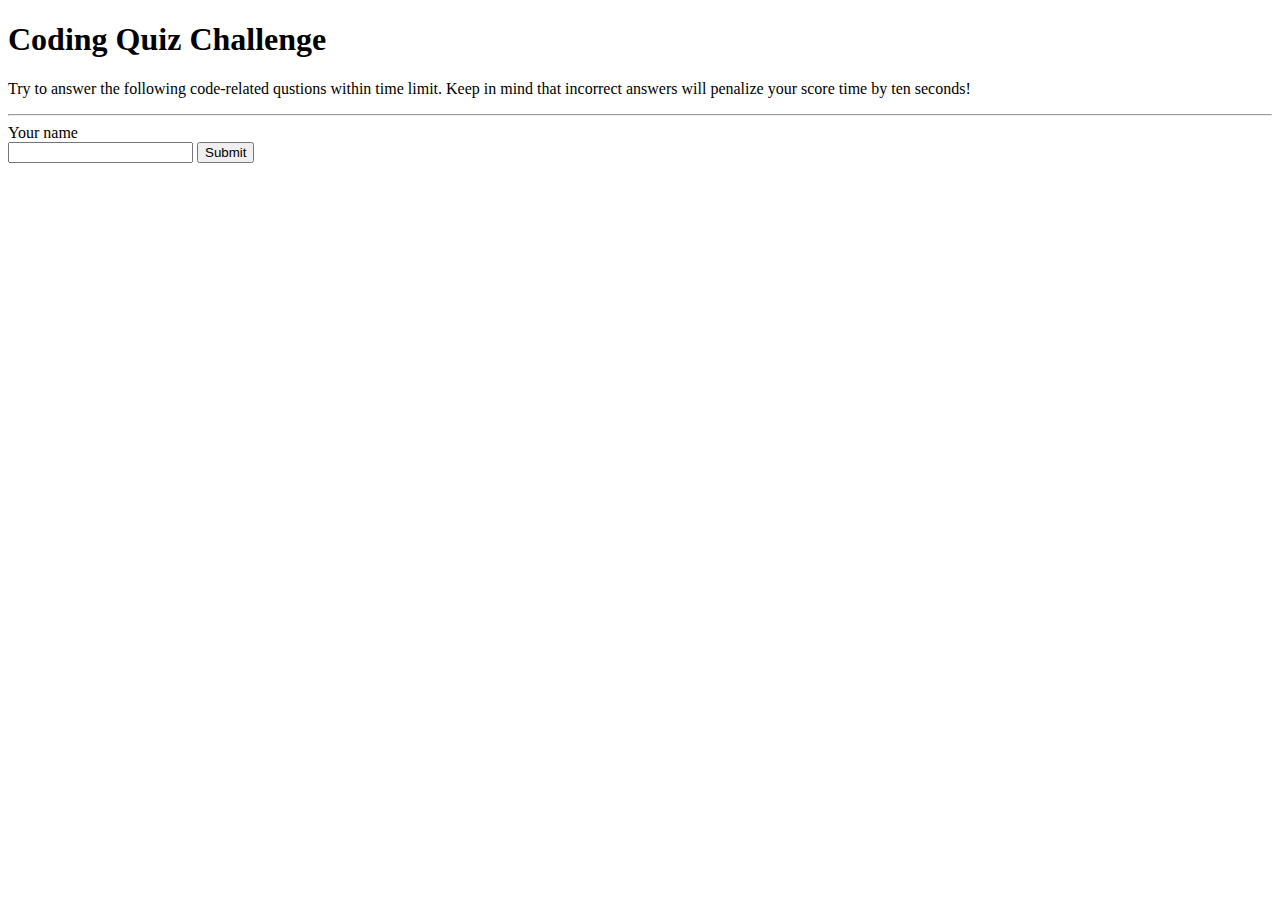
<file: Assets/test.html>
<!DOCTYPE html>
<html lang="en">
  <head>
    <meta charset="UTF-8" />
    <meta name="viewport" content="width=device-width, initial-scale=1.0" />
    <link
      rel="stylesheet"
      href="https://stackpath.bootstrapcdn.com/bootstrap/4.5.0/css/bootstrap.min.css"
      integrity="sha384-9aIt2nRpC12Uk9gS9baDl411NQApFmC26EwAOH8WgZl5MYYxFfc+NcPb1dKGj7Sk"
      crossorigin="anonymous"
    />
    <title>Document</title>
  </head>
  <body>
    <!-- ページトップ画面 -->
    <div class="container mt-4 mx-auto">
      <div class="jumbotron">
        <h1 class="display-4" id="titleCall">Coding Quiz Challenge</h1>
        <p class="lead" id="read">
          Try to answer the following code-related qustions within time limit.
          Keep in mind that incorrect answers will penalize your score time by
          ten seconds!
        </p>
        <hr class="my-4" />
        <form>

          
          <div class="form-group">
            <div>Your name</div>
            <input class="form-control" />
            <button class="btn btn-primary mt-5 bg-dark">Submit</button>
          </div>
        </form>
      </div>
    </div>
  </body>
</html>
</file>
